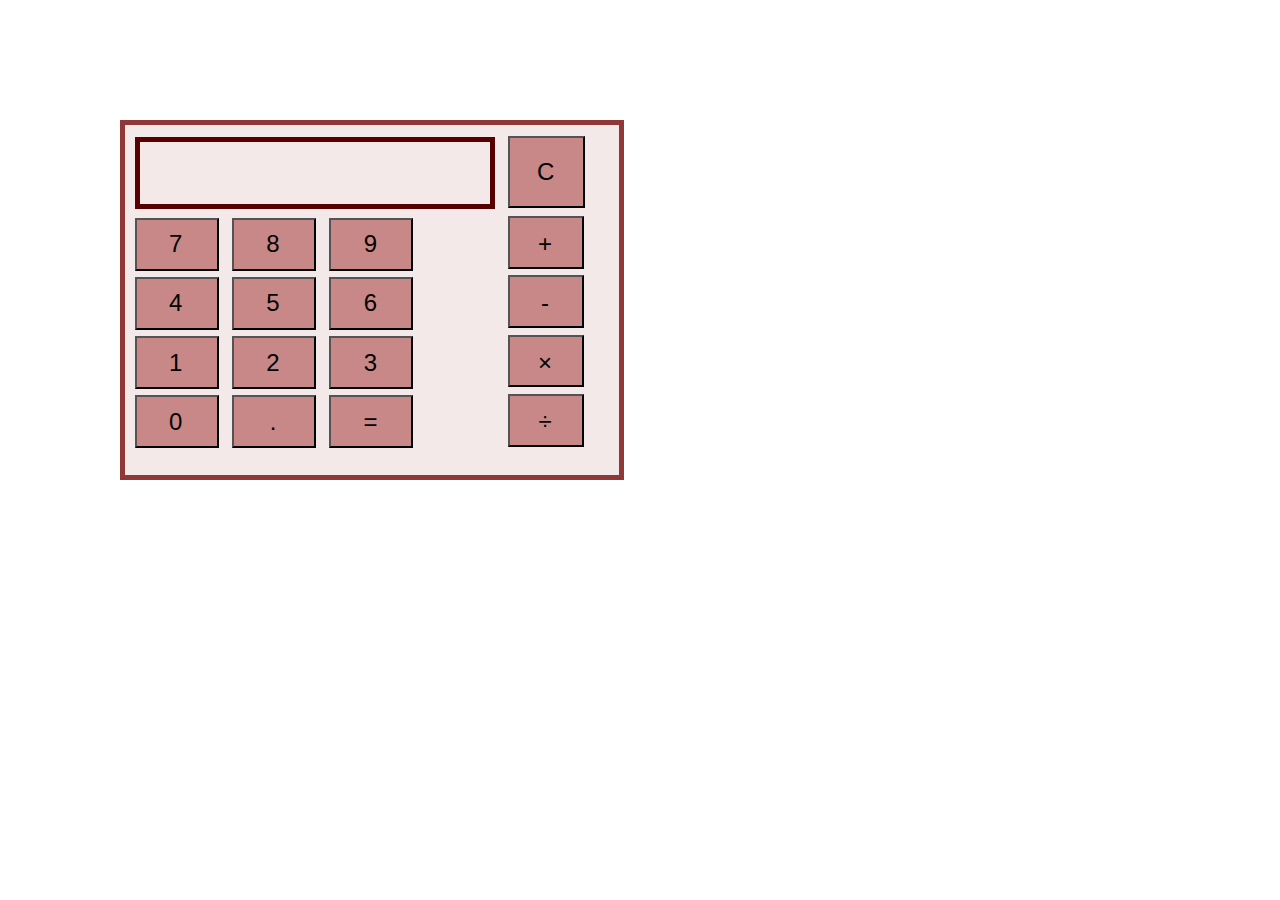
<file: index.html>
<html>
<head>
  <meta charset="UTF-8">
  <title>DOM Calculator</title>
  <script   src="https://code.jquery.com/jquery-3.1.0.min.js"   integrity="sha256-cCueBR6CsyA4/9szpPfrX3s49M9vUU5BgtiJj06wt/s="   crossorigin="anonymous"></script>
  <script type="text/javascript" src="./app2.js"></script>
  <link rel="stylesheet" href="./style.css" title="Styling" charset="utf-8">
</head>
<body>
  <main>
    <form action="">
      <p id="result"></p>

      <button id="clear" value="C">C</button>
      <button id="7" value="7">7</button>
      <button id="8" value="8">8</button>
      <button id="9" value="9">9</button>
      <button id="plus" class="operator" value="+">+</button>

      <button id="4" value="4">4</button>
      <button id="5" value="5">5</button>
      <button id="6" value="6">6</button>
      <button id="subtract" class="operator" value="-">-</button>

      <button id="1" value="1">1</button>
      <button id="2" value="2">2</button>
      <button id="3" value="3">3</button>
      <button id="multiply" class="operator" value="*"><script type="text/javascript">document.write('\xD7')</script></button>

      <button id="0" value="0">0</button>
      <button id="dot" value="dot">.</button>
      <button id="calculate" value="=">=</button>
      <button id="divide" class="operator" value="/"><script type="text/javascript">document.write('\xF7')</script></button>

    </form>
  </main>
</body>
</html>
</file>
<file: style.css>
* {
  padding: 0;
  margin: 0;
  box-sizing: border-box;

  font-family: sans-serif;
  font-size: 24px;
  letter-spacing: 2px;

}

main {
  border: 5px solid #903838;
  width: 21em;
  height: 15em;
  margin: 5em;
  padding: 0.3em;
  position: relative;
  background-color: #F4E9E9;
}


p {
  width: 15em;
  height: 3em;
  margin: 0.2em;
  margin-left: 0.1em;
  padding: 0.3em;
  padding-top: 0.8em;
  border: 5px solid #560000;
}

button {
  width: 3.5em;
  height: 2.2em;
  padding: 0.4em;
  margin: 0.1em;
  background-color: #C88888;
}

button:hover {
  background-color: #903838;
  color: white;
}

button:active {
  background-color: #560000;
}

.operator {
  width: 3.2em;
  height: 2.2em;
  padding: 0.5em;

  margin-left: 3.46em;

}

#clear {
  width: 3.2em;
  height: 3em;
  padding: 0.5em;
  margin: 0.3em;
  position: absolute;
  right: 5.4%;
  top: 1%;

}
</file>
